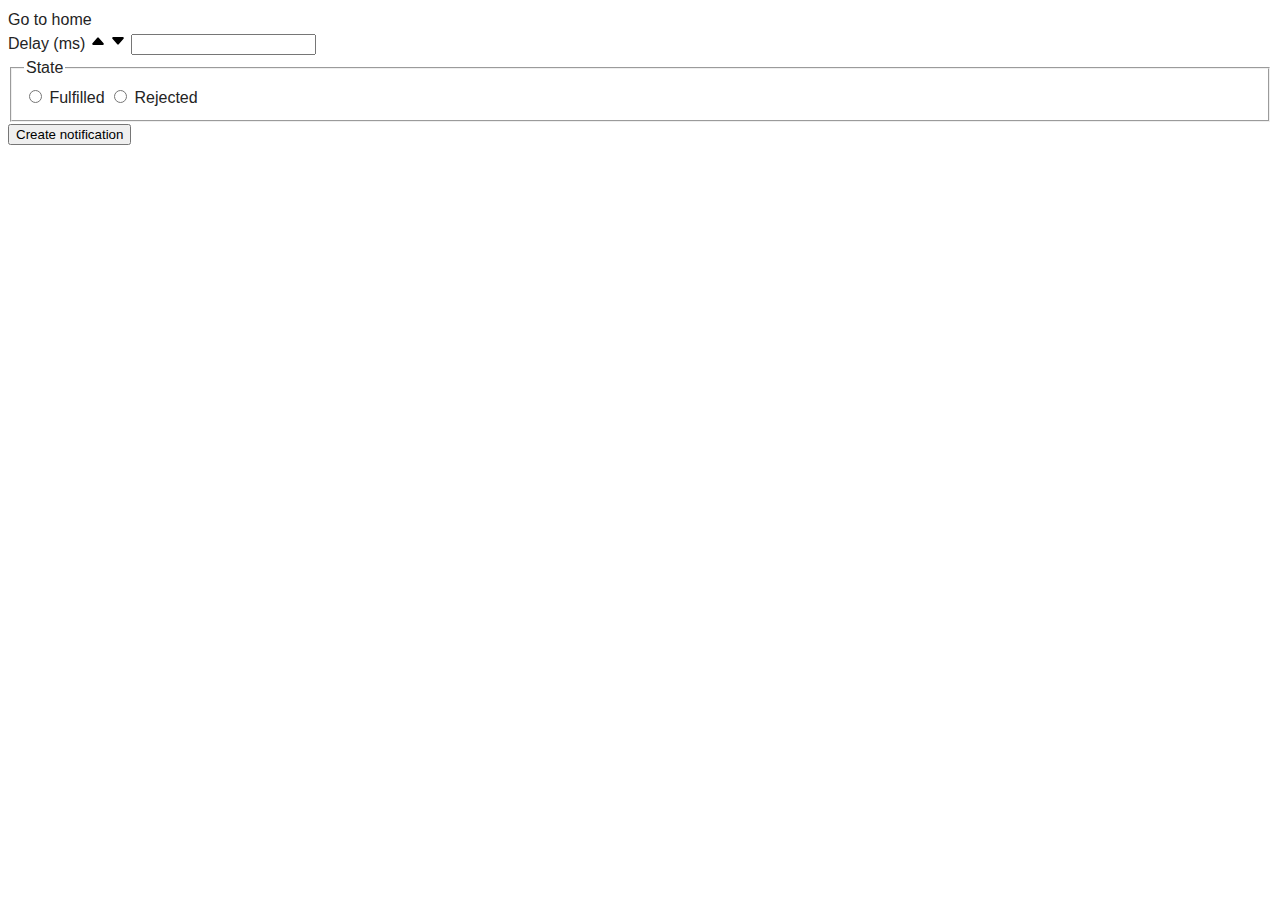
<file: src/2-snackbar.html>
<!DOCTYPE html>
<html lang="en">
  <head>
    <meta charset="UTF-8" />
    <meta http-equiv="X-UA-Compatible" content="IE=edge" />
    <meta name="viewport" content="width=device-width, initial-scale=1.0" />
    <title>Snackbar</title>
    <link rel="preconnect" href="https://fonts.googleapis.com" />
    <link rel="preconnect" href="https://fonts.gstatic.com" crossorigin />
    <link
      href="https://fonts.googleapis.com/css2?family=Montserrat:ital@0;1&display=swap"
      rel="stylesheet"
    />
    <link
      href="https://fonts.googleapis.com/css2?family=Montserrat:ital,wght@0,500;1,500&display=swap"
      rel="stylesheet"
    />
    <link rel="stylesheet" href="./css/styles.css" />
  </head>
  <body>
    <section>
      <a class="return-link" href="./index.html">Go to home</a>
    </section>
    <form class="form">
      <label class="number-lable">
        Delay (ms)

        <svg class="number-up" width="16" height="16">
          <use href="./img/icons.svg#icon-caret-up-fill"></use>
        </svg>

        <svg class="number-down" width="16" height="16">
          <use href="./img/icons.svg#icon-caret-down-fill"></use>
        </svg>

        <input type="number" name="delay" required class="number-input" />
      </label>

      <fieldset class="fieldset">
        <legend>State</legend>
        <label class="fieldset-lable">
          <input
            type="radio"
            name="state"
            value="fulfilled"
            class="fieldset-input"
            required
          />
          Fulfilled
        </label>
        <label class="fieldset-lable">
          <input
            type="radio"
            name="state"
            value="rejected"
            class="fieldset-input"
            required
          />
          Rejected
        </label>
      </fieldset>

      <button type="submit" class="submit-btn">Create notification</button>
    </form>

    <script type="module" src="./js/2-snackbar.js"></script>
  </body>
</html>
</file>
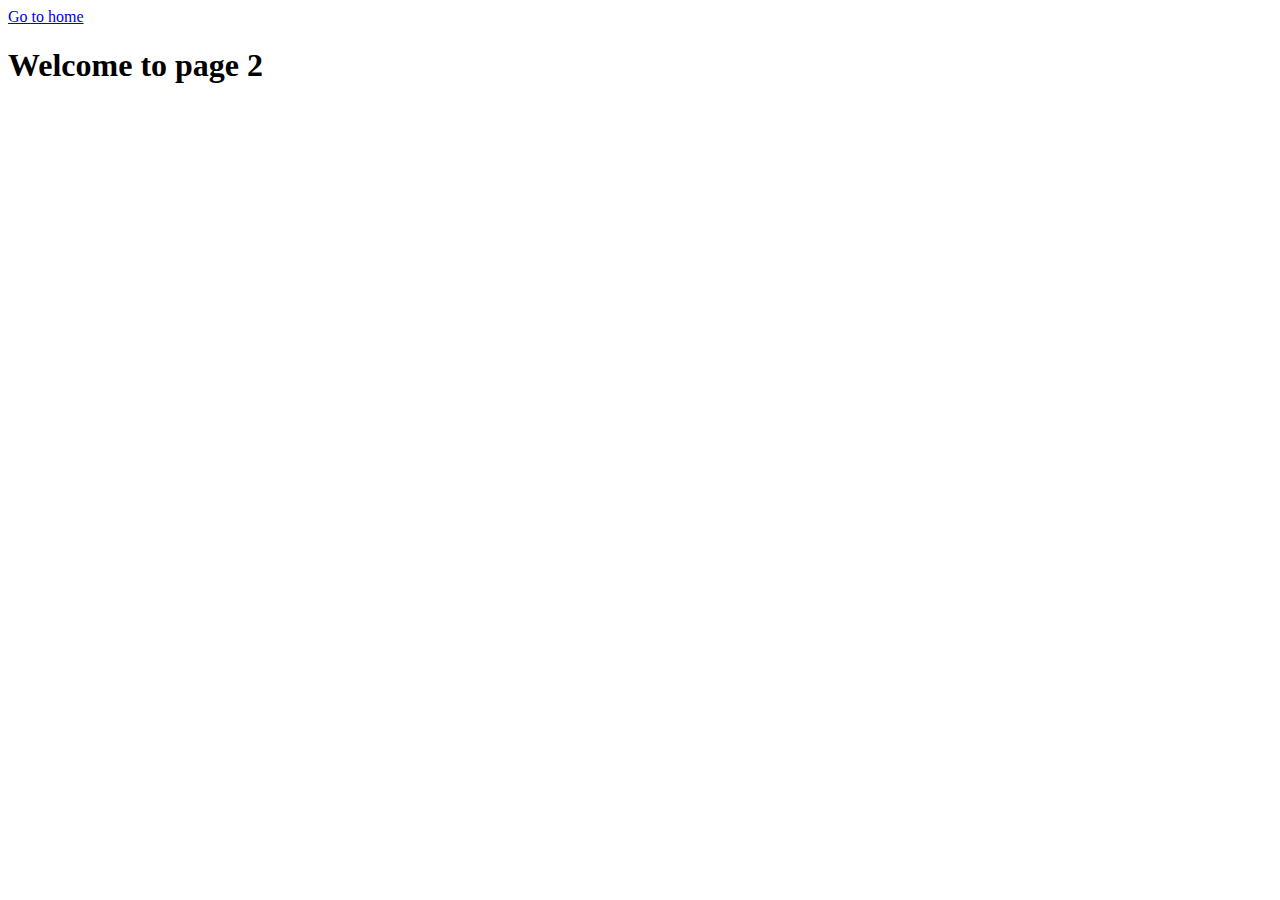
<file: src/page-2.html>
<!DOCTYPE html>
<html lang="en">
  <head>
    <meta charset="UTF-8" />
    <meta http-equiv="X-UA-Compatible" content="IE=edge" />
    <meta name="viewport" content="width=device-width, initial-scale=1.0" />
    <title>Page 2</title>
  </head>
  <body>
    <section>
      <a href="./index.html">Go to home</a>
      <h1>Welcome to page 2</h1>
    </section>
  </body>
</html>
</file>
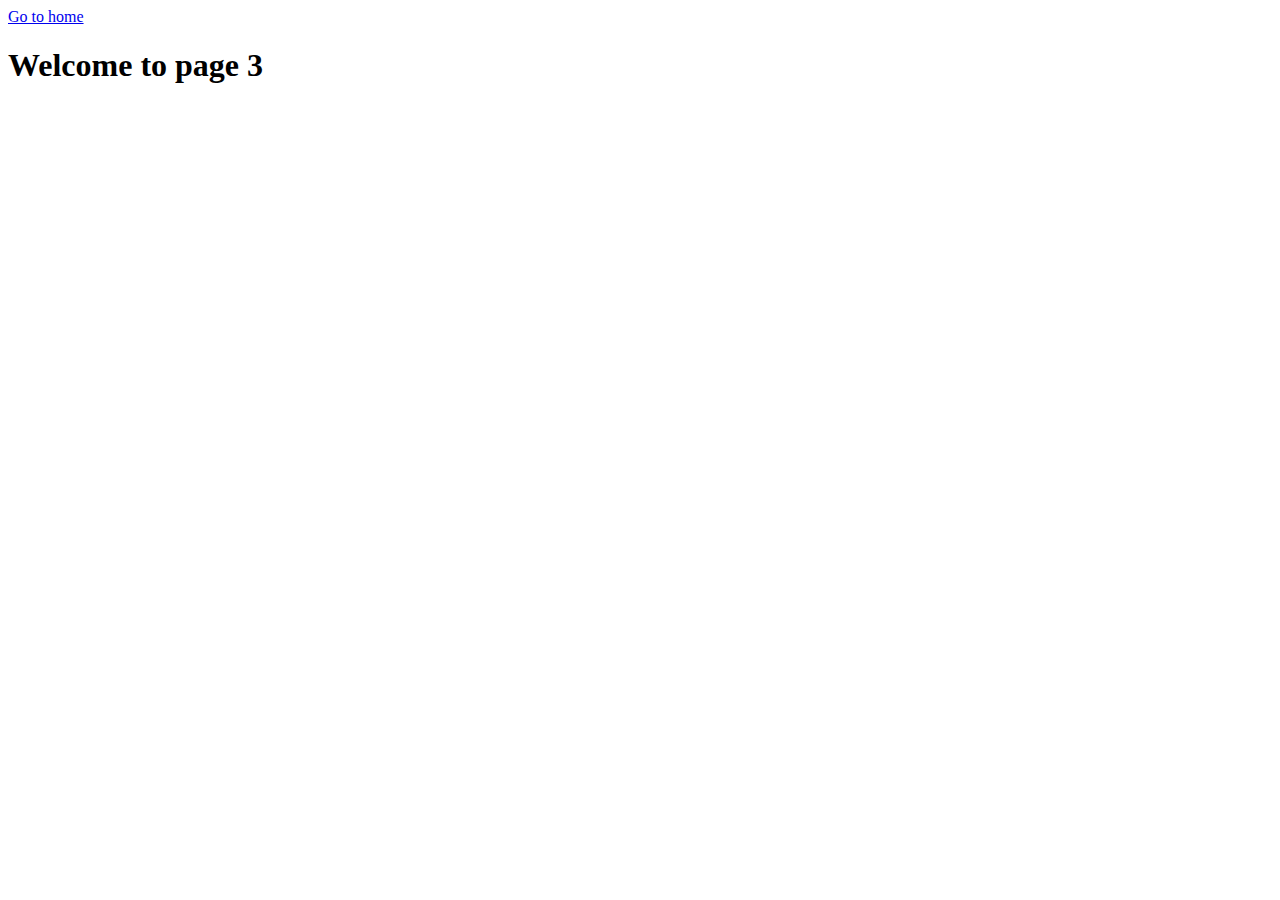
<file: src/page-3.html>
<!DOCTYPE html>
<html lang="en">
  <head>
    <meta charset="UTF-8" />
    <meta http-equiv="X-UA-Compatible" content="IE=edge" />
    <meta name="viewport" content="width=device-width, initial-scale=1.0" />
    <title>Page 3</title>
  </head>
  <body>
    <section>
      <a href="./index.html">Go to home</a>
      <h1>Welcome to page 3</h1>
    </section>
  </body>
</html>
</file>
<file: src/css/styles.css>
/**
  |============================
  | include css partials with
  | default @import url()
  |============================
*/
@import url('./reset.css');
@import url('./vite-promo.css');
@import url('./header.css');

:root {
  font-family: Inter, Avenir, Helvetica, Arial, sans-serif;
  font-size: 16px;
  line-height: 24px;
  font-weight: 400;

  color: #242424;
  background-color: rgba(255, 255, 255, 0.87);

  font-synthesis: none;
  text-rendering: optimizeLegibility;
  -webkit-font-smoothing: antialiased;
  -moz-osx-font-smoothing: grayscale;
  -webkit-text-size-adjust: 100%;
}
</file>
